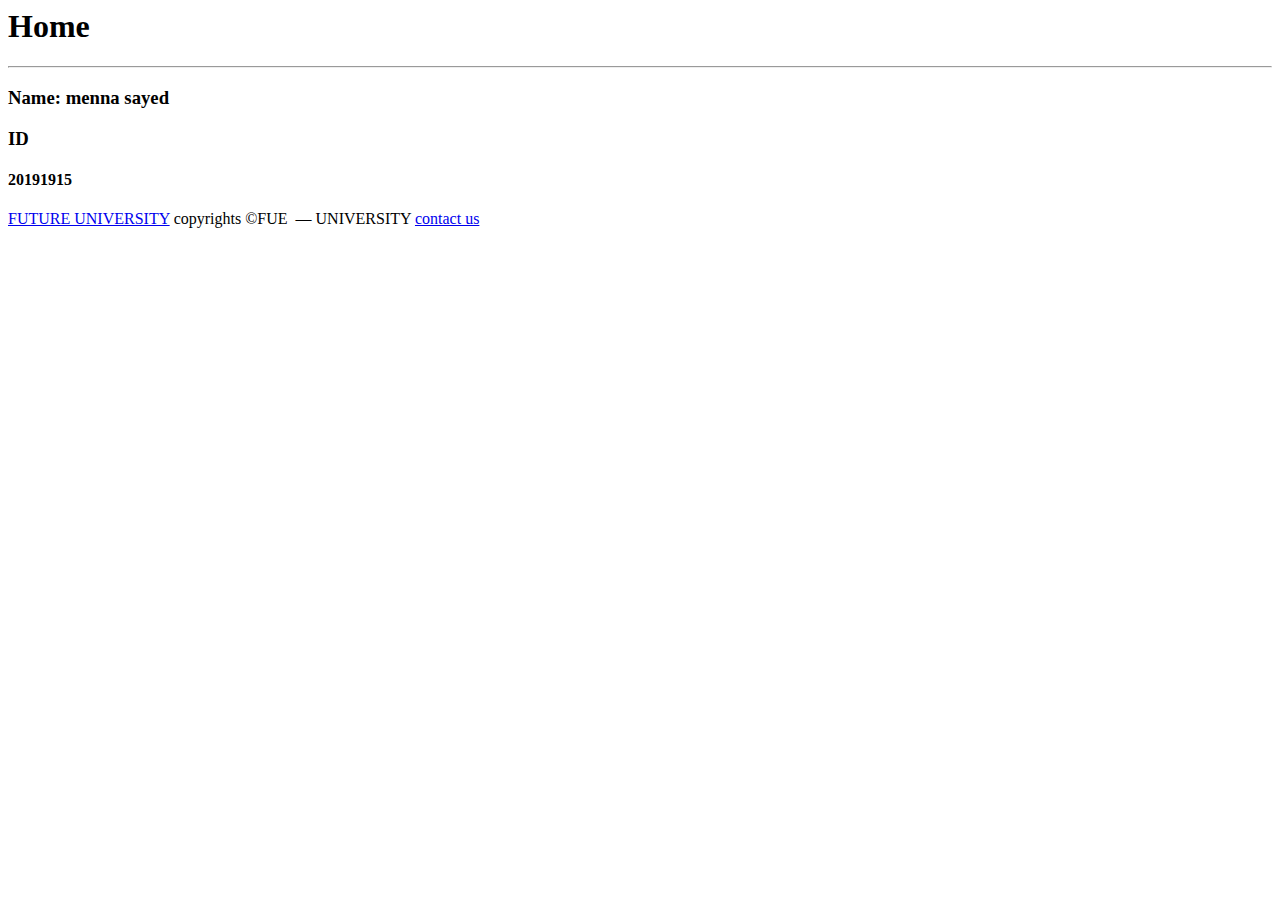
<file: index.html>
<html>
<header>
<title>
    FUE student
</title>
<h1>Home</h1>
<hr>
</header>

<body>
    <h3>Name: menna sayed</h3>
<h3>ID</h3>
<h4>20191915</h4>

<a href="https://www.fue.edu.eg/"target="_self">FUTURE UNIVERSITY</a>
copyrights &COPY;FUE &nbsp;&mdash; UNIVERSITY
<a href="mailto:20191915@fue.edu.eg"> contact us</a>

</body>

</html>
</file>
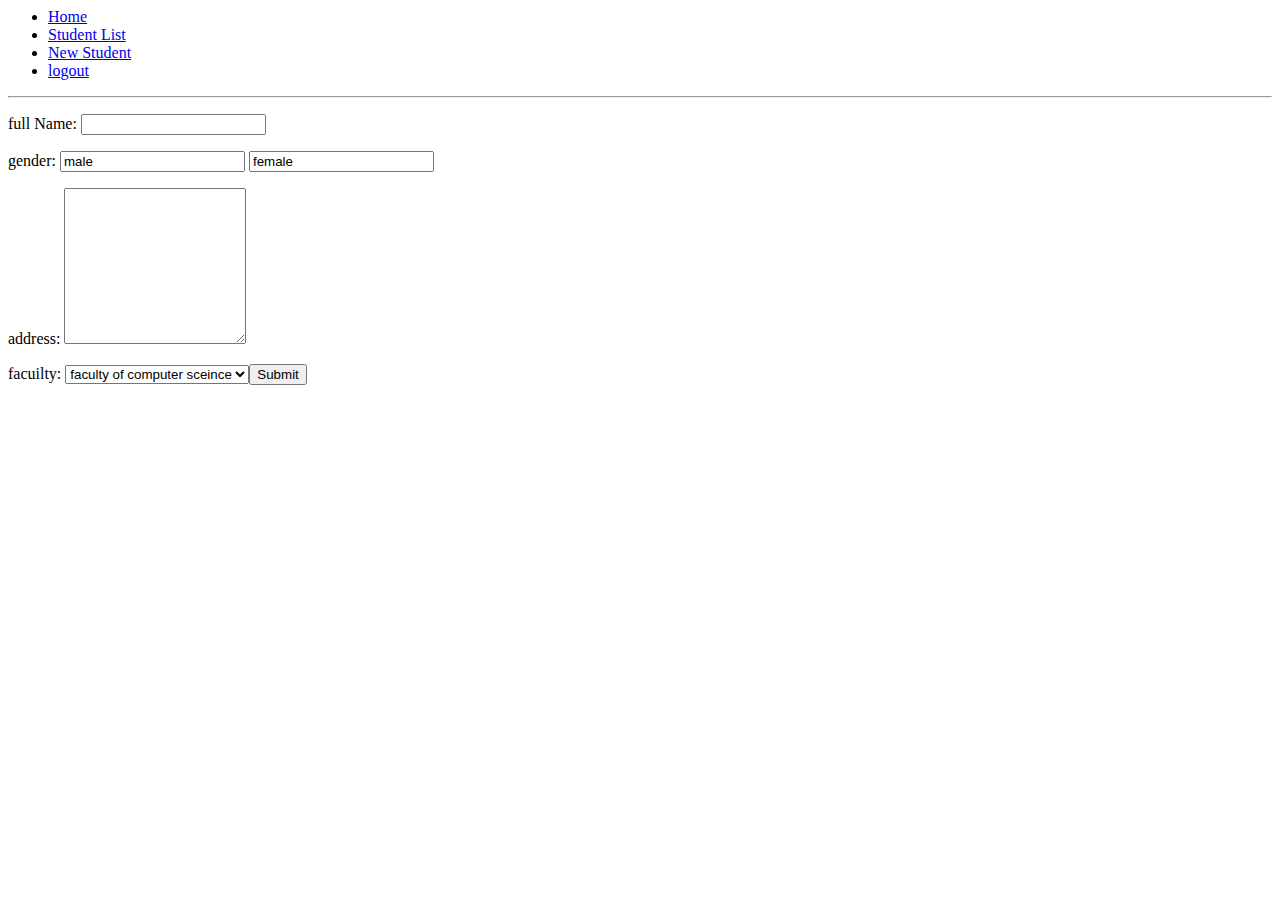
<file: menna 20191915.html>
<html>
<head>
<title>DM324 - Home Page</title>
</head>
<body>
    <!--nav-->
      <ul>
            <li>    <a  class="active" href="index.html" target="_blank" >Home</a></li>
         <li>        <a href="studentlist.html"target="_blank" >Student List</a></li>
         <li>      <a href="newstudent.html" target="_blank">New Student</a></li>
         <li  class="nav-right"> <a href="#"target="blank">logout</a></li>
          </ul>
        </nav>
    <!--#nav-->
<hr/>
    <!--section-->
<form action="#" method="fet">
<p>
<label1> full Name:
<input type="text" name="textname">
</label1>
</p>
<p>
<label1>gender:
<input typr="radio"name="gender"value="male"> 

<input typr="radio"name="gender"value="female"> 
</label1>
</p>
<p>
<label1>
address:
<textarea rows="10" cols="20" name="txtarea"></textarea>
</label1>
</p>
<p>
<label>facuilty:
    <select name="facuilty">
        <option value ="FCIT"> faculty of computer sceince</option>
        <option value ="Faculty 2"> faculty of engineering</option>
    </selection>
</label>
<input type="submit">
</p>
</form>
</file>
